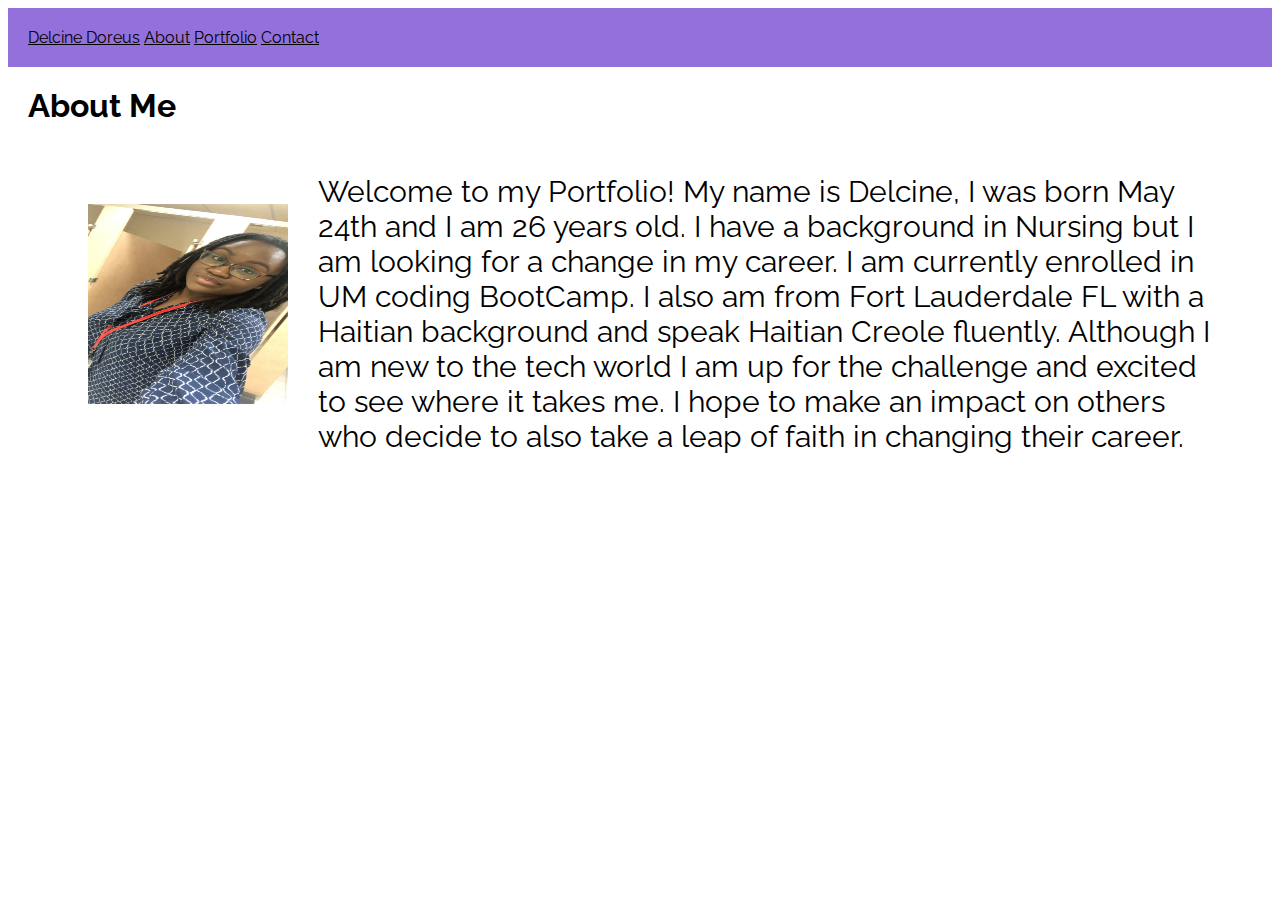
<file: index.html>
<!doctype html>
<html lang="en">

<head>
  <!-- Required meta tags -->
  <meta charset="utf-8">
  <meta name="viewport" content="width=device-width, initial-scale=1, shrink-to-fit=no">

  <!-- Bootstrap CSS -->
  <link rel="stylesheet" href="https://stackpath.bootstrapcdn.com/bootstrap/4.5.0/css/bootstrap.min.css"
    integrity="sha384-9aIt2nRpC12Uk9gS9baDl411NQApFmC26EwAOH8WgZl5MYYxFfc+NcPb1dKGj7Sk" crossorigin="anonymous">
  <link rel="stylesheet" href="style.css">
  <link href="https://fonts.googleapis.com/css2?family=Raleway:ital,wght@1,600&display=swap" rel="stylesheet">


  <title>About</title>
  <div class="container">
    <nav class="navbar navbar-expand-lg navbar-custom">
      <a class="navbar-brand" href="#">Delcine Doreus</a>
      <a class="navbar-brand ml-auto" href="#">About</a>
      <a class="navbar-brand ml-auto" href="portfolio.html">Portfolio</a>
      <a class="navbar-brand ml-auto" href="contact.html">Contact</a>

    </nav>
  </div>
</head>

<body>
  <h1>About Me</h1>
  <p>
    <img src="Pic.JPG" width="200" height="200" />
    Welcome to my Portfolio!
    My name is Delcine, I was born May 24th and I am 26 years old. I have a background in Nursing but I am looking for a
    change in my career. I am currently enrolled in UM coding BootCamp. I also am from Fort Lauderdale FL with a Haitian
    background and speak Haitian Creole fluently. Although I am new to the tech world I am up for the challenge and
    excited to see where it takes me. I hope to make an impact on others who decide to also take a leap of faith in
    changing their career.


  </p>



</body>

</html>
</file>
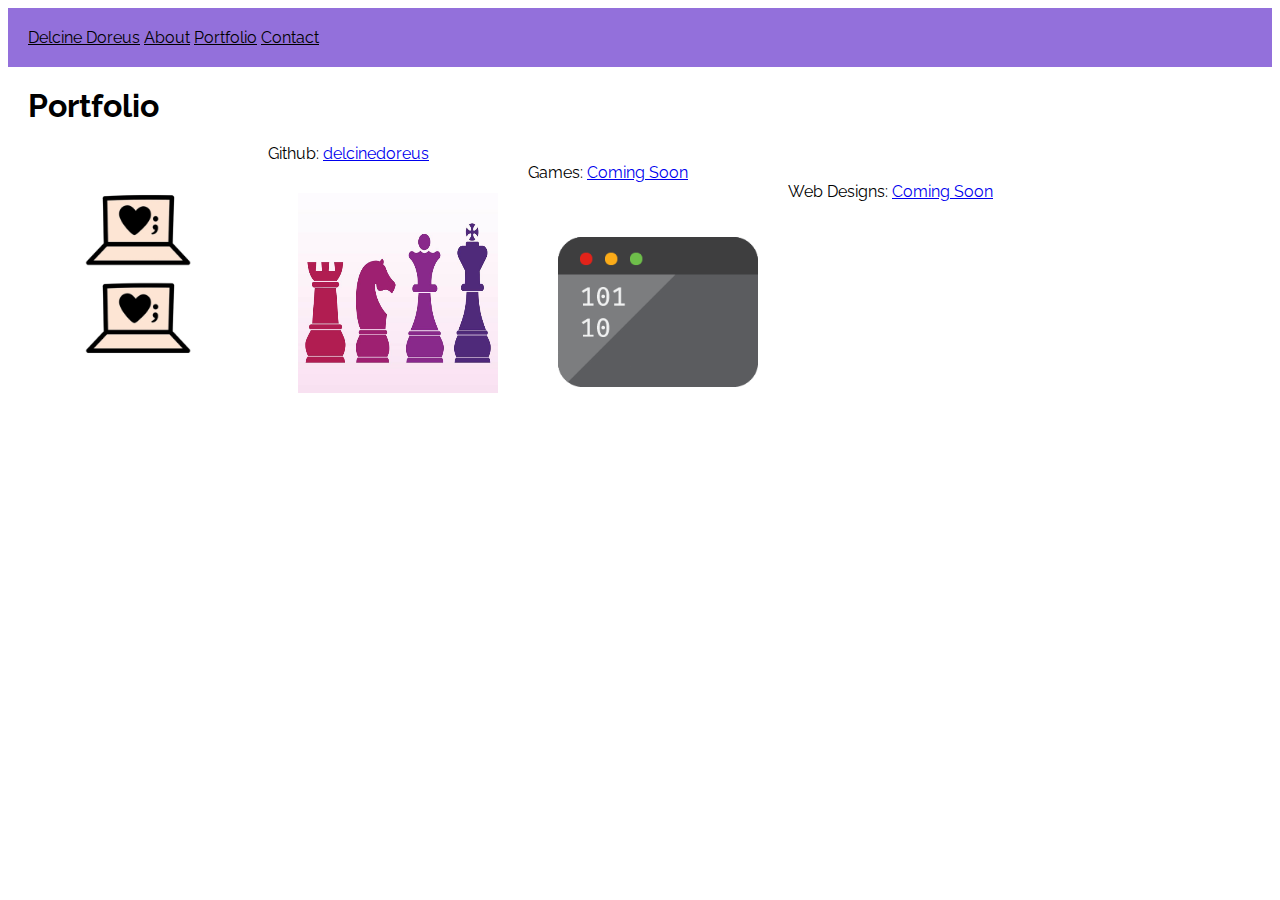
<file: portfolio.html>
<!doctype html>
<html lang="en">
  <head>
    <!-- Required meta tags -->
    <meta charset="utf-8">
    <meta name="viewport" content="width=device-width, initial-scale=1, shrink-to-fit=no">

    <!-- Bootstrap CSS -->
    <link rel="stylesheet" href="https://stackpath.bootstrapcdn.com/bootstrap/4.5.0/css/bootstrap.min.css" integrity="sha384-9aIt2nRpC12Uk9gS9baDl411NQApFmC26EwAOH8WgZl5MYYxFfc+NcPb1dKGj7Sk" crossorigin="anonymous">
    <link rel="stylesheet" href="style.css">
    <link href="https://fonts.googleapis.com/css2?family=Raleway:ital,wght@1,600&display=swap" rel="stylesheet">


    <title>Portfolio</title>
    <div class="container">
        <nav class="navbar navbar-expand-lg navbar-custom">
          <a class="navbar-brand" href="#">Delcine Doreus</a>
          <a class="navbar-brand ml-auto" href="index.html">About</a>
          <a class="navbar-brand ml-auto" href="portfolio.html">Portfolio</a>
          <a class="navbar-brand ml-auto" href="contact.html">Contact</a>
    
        </nav>
      </div>
  </head>
  <body>
    <h1>Portfolio</h1>

    <div class="row">
      <div class="col-xl-4 col-lg-4 col-md12 col-sm-12">
         <img src="github.webp" width="200" height="200"/>
         Github:
         <a href="https://github.com/delcinedoreus">delcinedoreus</a>
      </div>
      <div class="col-xl-4 col-lg-4 col-md12 col-sm-12">
         <img src="games.jpg" width="200" height="200"/>
         Games:
         <a href="#">Coming Soon</a>
      </div>
      <div class="col-xl-4 col-lg-4 col-md12 col-sm-12">
         <img src="misc.gif" width="200" height="200"/>
         Web Designs:
         <a href="#">Coming Soon</a>
      </div>
    </div>
                  
  </body>
</html>
</file>
<file: style.css>
*{
    font-family: 'Raleway', sans-serif;

}

body{
    background-image: url(https://images.unsplash.com/photo-1495419597644-19934b6b7c40?ixlib=rb-1.2.1&ixid=eyJhcHBfaWQiOjEyMDd9&auto=format&fit=crop&w=1650&q=80);

}

p{
    text-align: left;
    margin: 50px;
    font-family: 'Raleway', sans-serif;
    font-size: 30px;

}
h1{
    margin: 20px;
    font-family: 'Raleway', sans-serif;

}

img{
    float: left;
    margin: 30px;
}

.navbar-custom{
    background-color: mediumpurple;
    padding: 20px;
    
}
.navbar-brand{
    color: black;
    font-family:'Raleway', sans-serif;
    ;
}

.img1{
    display: block;
}
</file>
